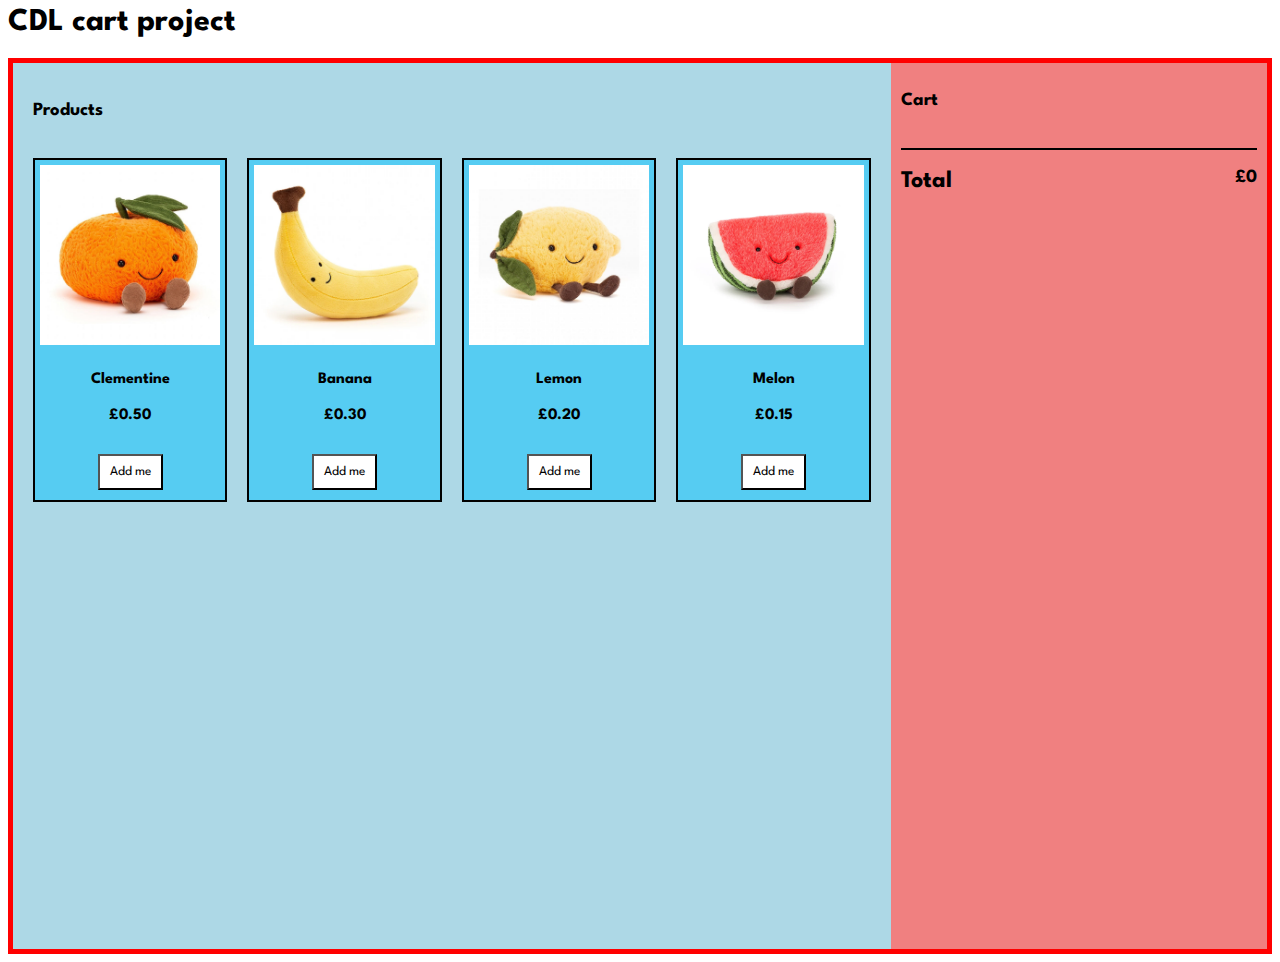
<file: index.html>
<html>
    <head>
        <title>CDL project</title>
        <meta name="description" content="This is the description">
        <link rel="stylesheet" href="styles.css" />
    </head>
    <body>
        <header class="main-header">
            <h1 class="band-name band-name-large">CDL cart project</h1>
        </header>
        <section class="main">
            <div class="products">
                <h3>Products</h3>
                <div id="product-cards"></div>
            </div>
            <div class="cart">
                <div>
                    <h3>Cart</h3>
                    <div id="cart-cards"></div>
                    <div class="total">
                        <h2>Total</h2>
                        <h3>£0</h3>
                    </div>
                </div>
            </div>
        </section>

        <script src="./stock.js" ></script>
        <script src="./store.js" ></script>
    </body>
</html>
</file>
<file: styles.css>
@import url('https://fonts.googleapis.com/css2?family=League+Spartan:wght@200&display=swap');

* {
    box-sizing: border-box;
    font-family: 'League Spartan', sans-serif;
}

.main{
    width:100%;
    height: 70vw;
    border: solid red 5px;
    display: flex;
}

.products{
    height: 100%;
    width: 70%;
    background-color: lightblue;
    padding: 10px;
}

.products h3{
    padding: 10px;
}

.cart{
    height: 100%;
    width: 30%;
    background-color: lightcoral;
    padding: 10px;
}

#product-cards {
    display: flex;
    justify-content: space-around;
}

.product-card {
    width: 100%;
    height: auto;
    border: solid black 2px;
    margin: 10px;
    background-color: #56CCF2;
    text-align: center;
}

.product-card img{
    width: 100%;
    padding: 5px;
}

.addButton{
    background-color: white;
    padding: 10px;
    margin: 10px;
}

#cart-cards{
 display: flex;
 flex-direction: column;
}

.cart-item{
    display: flex;
    width: 90%;
    padding: 10px;
    border: solid black 1px;
    margin: 5px 0 5px 0;
}

.cart-item img{
    max-width: 100%;
}

.cart-card-right{
    width: 60%;
}

.cart-card-left{
    width: 40%;
}

.product-info{
    display: flex;
    padding:  0 10px 0 10px;
    justify-content: space-between;
}

.units{
    display: flex;
    padding:  0 100px 0 10px;
    justify-content: space-between;
}

.icrement-btn{
    margin: 0 10px 0 10px;
}

.total {
    display: flex;
    justify-content: space-between;
    margin-top: 20px;
    border-top: solid black 2px;
}
</file>
